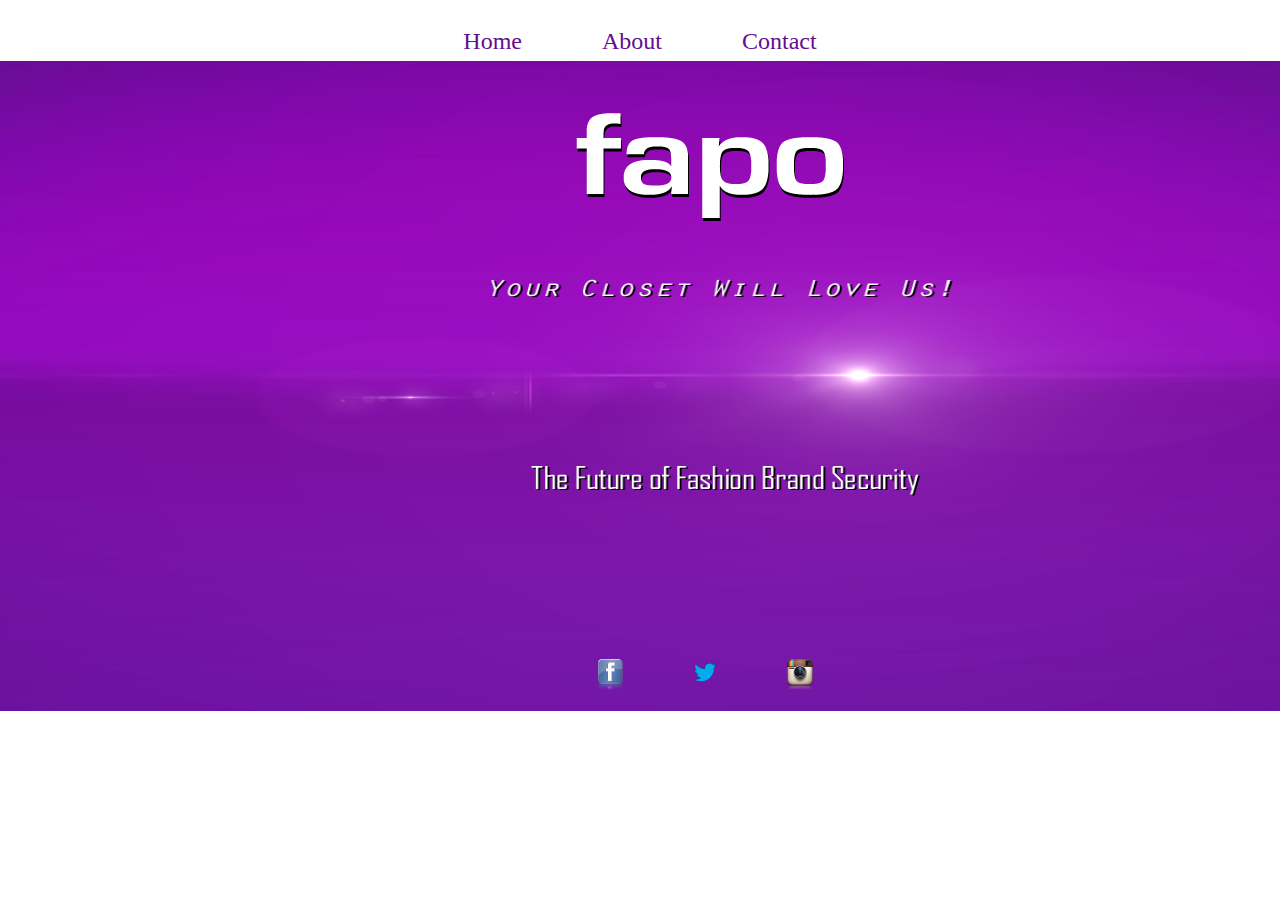
<file: index.html>
<!DOCTYPE html PUBLIC "-//W3C//DTD XHTML 1.0 Transitional//EN" "http://www.w3.org/TR/xhtml1/DTD/xhtml1-transitional.dtd">
<html xmlns="http://www.w3.org/1999/xhtml">
<head>
<meta http-equiv="Content-Type" content="text/html; charset=UTF-8" />
<title>Fapo</title>
<link href="css/main.css" rel="stylesheet" type="text/css" />
<link rel="icon" type="image/png" href="img/favicon.png" />
</head>

<body>
<div id="preloader">
		<img src="img/bg.png" style="display:none; position:static; width:1920; height:1080;" />
	</div>
<div id="main">
	<!-- Header Row-->
    <script language="javascript" type="text/javascript" src="js/header.js"></script>
    <div style="clear:both;"></div>

	<!-- Content in Purple -->
	<div id="purple_content">
    	<div id="content">
    	<img  id="title" src="img/fapofont2.png" width="300" height="125" alt="title" align="top"/> 
			<br  />
        <img id="slogan" src="img/ycwlu2.png" width="550" height="50" align="top" alt="catch-phrase" />
        <br  />
        <img id="phrase" src="img/futurebrand3.png" width="480" height="50" align="top" alt="security-text" />
        </div>
        
    		<br />    
    <!--Javascript for social media icons -->
    <script language="javascript" type="text/javascript" src="js/media_icons.js"></script>
    <div style="clear:both;"></div>
    </div>


	<!--Footer Row -->
    <script language="javascript" type="text/javascript" src="js/footer.js"></script>
   
	
</div>


</body>
</html>
</file>
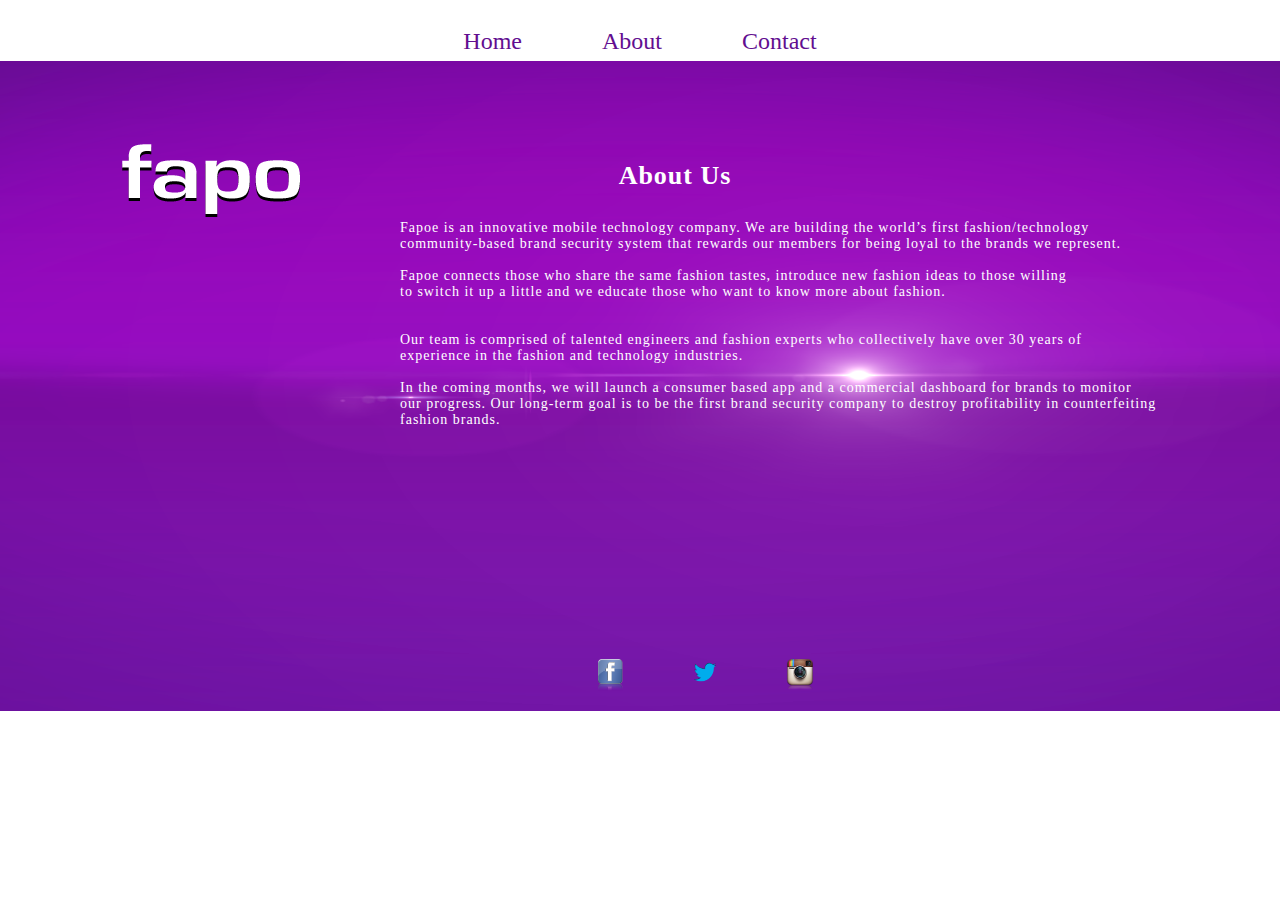
<file: about.html>
<!DOCTYPE html PUBLIC "-//W3C//DTD XHTML 1.0 Transitional//EN" "http://www.w3.org/TR/xhtml1/DTD/xhtml1-transitional.dtd">
<html xmlns="http://www.w3.org/1999/xhtml">
<head>
<meta http-equiv="Content-Type" content="text/html; charset=UTF-8" />
<title>About</title>
<link href="css/main.css" rel="stylesheet" type="text/css" />
<link href="css/about.css" rel="stylesheet" type="text/css" />
<link rel="icon" type="image/png" href="img/favicon.png" />
</head>

<body>
<div id="preloader">
		<img src="img/bg.png" style="display:none; position:static; width:1920; height:1080;" />
	</div>
<div id="main">
	<!-- Header Row-->    
<script language="javascript" type="text/javascript" src="js/header.js"></script>
    <div style="clear:both;"></div>    

	<!-- Content in Purple -->
	<div id="purple_content">
    	<div id="content">
        	<img id="icon" src="img/faposmall.png" width="388" height="211" alt="title_small" />
        
        	<h2>About Us</h2>
            
    		<p>
        	Fapoe is an innovative mobile technology company.  We are building the world’s first fashion/technology <br /> community-based brand security system that rewards our members for being loyal to the brands we represent. <br/><br/>
            
Fapoe connects those who share the same fashion tastes, introduce new fashion ideas to those willing <br/> to switch it up a little and we educate those who want to know more about fashion.<br/><br/><br />

Our team is comprised of talented engineers and fashion experts who collectively have over 30 years of <br/> experience in the fashion and technology industries.<br/><br/>

In the coming months, we will launch a consumer based app and a commercial dashboard for brands to monitor <br />our progress.  Our long-term goal is to be the first brand security company to destroy profitability in counterfeiting <br />fashion brands.
	 
        	</p>
        </div>
         
        <br />
    <!--Javascript for social media icons -->
    <script language="javascript" type="text/javascript" src="js/media_icons.js"></script>
    <div style="clear:both"></div>
	</div>

	<!--Footer Row -->
	<script language="javascript" type="text/javascript" src="js/footer.js"></script>
    
</div>


</body>
</html>
</file>
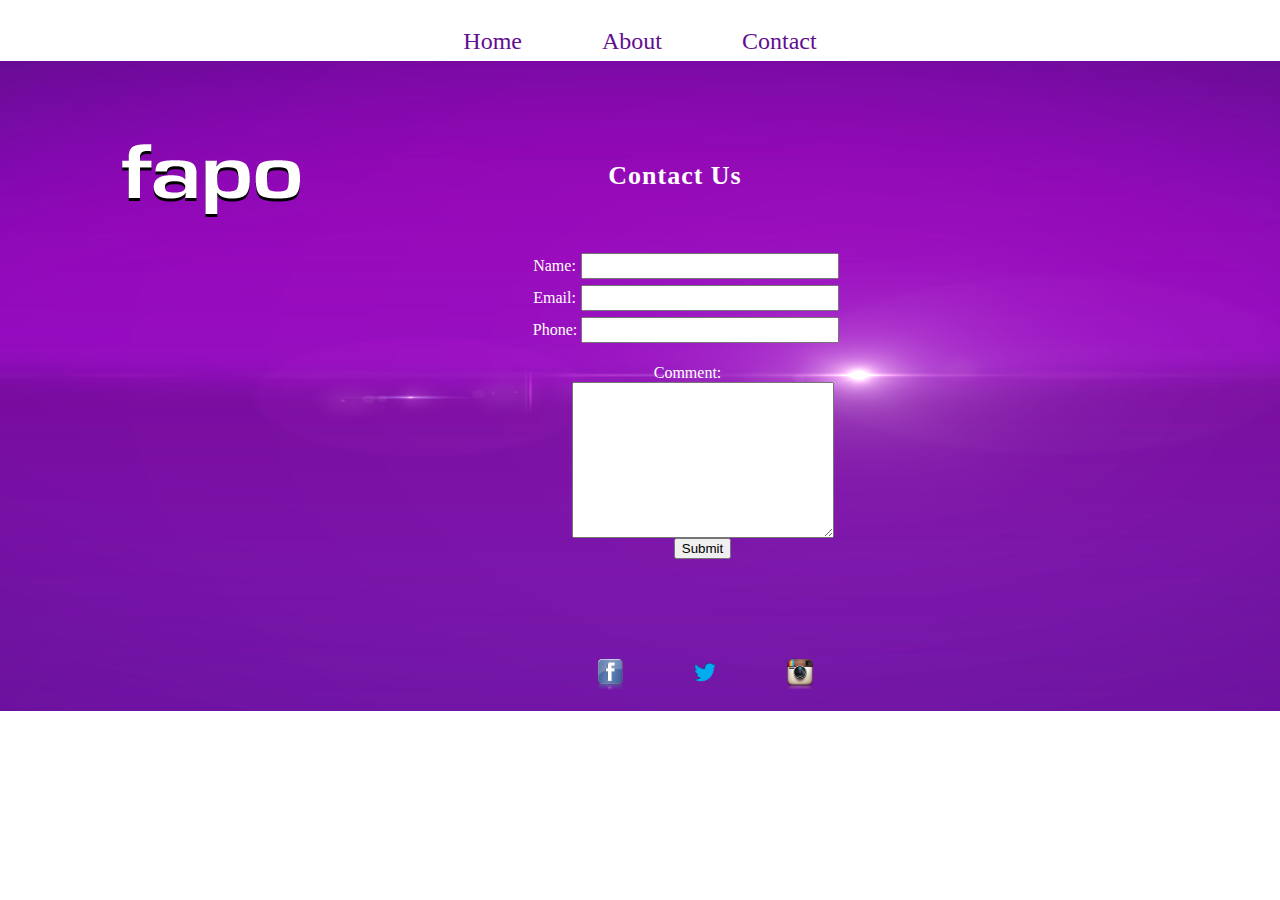
<file: contact_form.html>
<!DOCTYPE html PUBLIC "-//W3C//DTD XHTML 1.0 Transitional//EN" "http://www.w3.org/TR/xhtml1/DTD/xhtml1-transitional.dtd">
<html xmlns="http://www.w3.org/1999/xhtml">
<head>
<meta http-equiv="Content-Type" content="text/html; charset=UTF-8" />
<title>Contact Page</title>
<link href="css/main.css" rel="stylesheet" type="text/css" />
<link href="css/about.css" rel="stylesheet" type="text/css" />
<link href="css/contact.css" rel="stylesheet" type="text/css" />
<link rel="icon" type="image/png" href="img/favicon.png" />

<!--<script language="JavaScript" src="js/gen_validatorv31.js" type="text/javascript"></script>-->

</head>

<body>
<div id="preloader">
		<img src="img/bg.png" style="display:none; position:static; width:1920; height:1080;" />
	</div>
<div id="main">
 	<!-- Header Row--> 
       <script language="javascript" type="text/javascript" src="js/header.js"></script>
    <div style="clear:both;"></div>
    
	<!-- Content in Purple -->
	<div id="purple_content">
    	<div id="content">
        	<img id="icon" src="img/faposmall.png" width="388" height="211" alt="title_small" />
        
        	<h2>Contact Us</h2>
            
    		<p>
            	<br/>
            	<form id="contact_form" name="contact_form" method="post" action="sendmail.php">
            		Name: <input type="text"  id="input_name" name="name" />
            		<br/>
            		Email: <input type="text" id="input_email" name="email" /> 
            		<br/>
            		Phone: <input type="text" id="input_phone" name="phone" />
            		<br/><br/>
            		Comment: <br/>
            		<textarea name="message" id="input_box" rows="10" cols="30"></textarea>
            		<br/>
            		<input type="submit" id="submit" value="Submit" />
                    <br />
                </form>
                
        	</p>
            
            
    		<script language="JavaScript" type="text/javascript">
			 //Code for validating the form	
				var frmvalidator  = new Validator("contact_form");
				frmvalidator.addValidation("name","req","Please provide your name"); 
				frmvalidator.addValidation("email","req","Please provide your email"); 
				frmvalidator.addValidation("email","email","Please enter a valid email address");
				frmvalidator.addValidation("message","req","Please provide your message");
			</script>
            
		</div>
        
        <br />
    <!--Javascript for social media icons -->
    <script language="javascript" type="text/javascript" src="js/media_icons.js"></script>        
    <div style="clear:both;"></div>    
	</div>


	<!--Footer Row -->
	<script language="javascript" type="text/javascript" src="js/footer.js"></script>
        
</div>
</body>
</html>
</file>
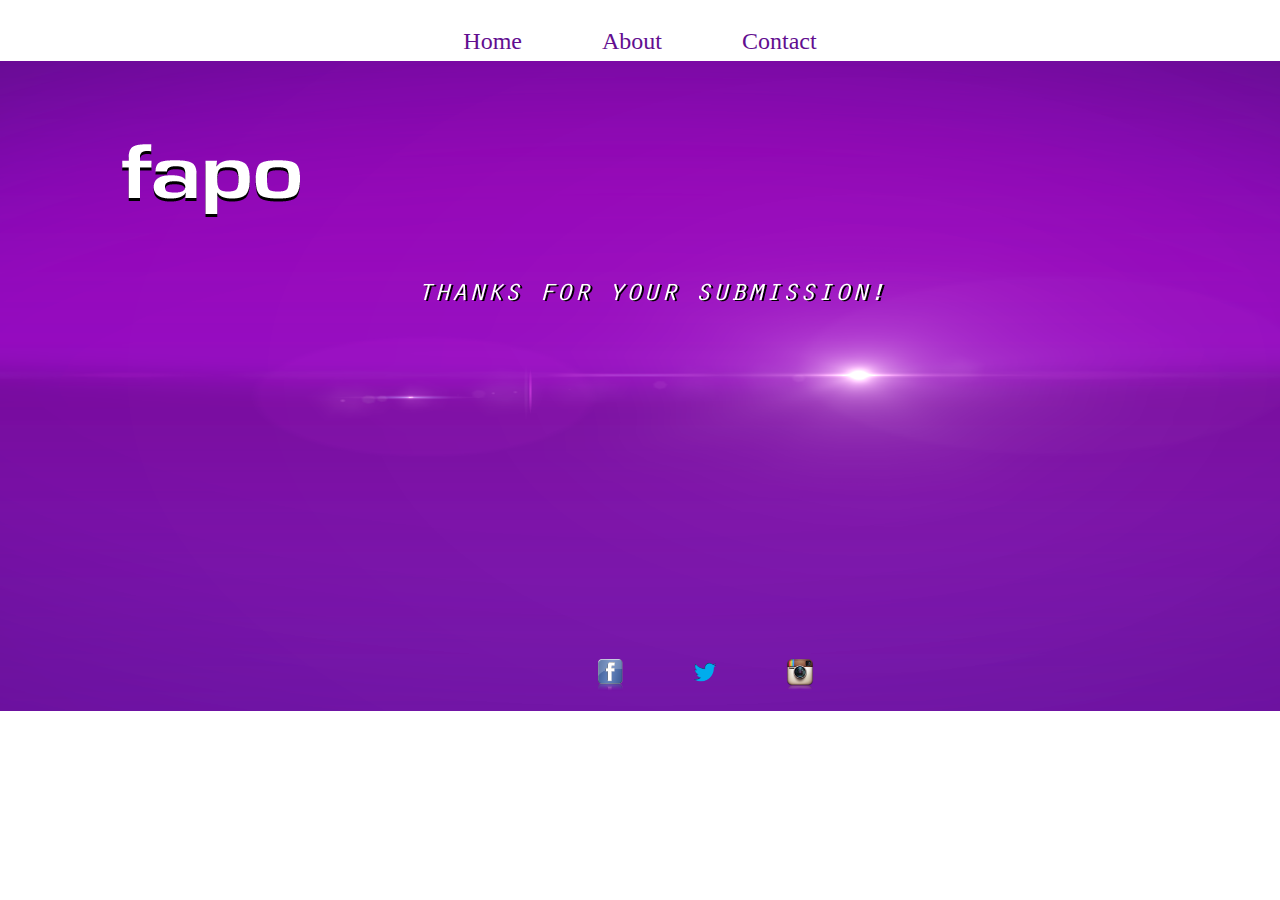
<file: thanks.html>
<!DOCTYPE html PUBLIC "-//W3C//DTD XHTML 1.0 Transitional//EN" "http://www.w3.org/TR/xhtml1/DTD/xhtml1-transitional.dtd">
<html xmlns="http://www.w3.org/1999/xhtml">
<head>
<meta http-equiv="Content-Type" content="text/html; charset=UTF-8" />
<title>Thank You</title>
<link href="css/main.css" rel="stylesheet" type="text/css" />
<link href="css/about.css" rel="stylesheet" type="text/css" />
<link href="css/contact.css" rel="stylesheet" type="text/css" />
<link href="css/thanks.css" rel="stylesheet" type="text/css" />
<link rel="icon" type="image/png" href="img/favicon.png" />
<meta http-equiv="Pragma" content="no-cache" />
<meta http-equiv="expires" content="-1" />
</head>

<body>
<div id="main">
	<div id="preloader">
		<img src="img/bg.png" width="1920" height="1080" />
	</div>
 	<!-- Header Row-->
	<script language="javascript" type="text/javascript" src="js/header.js"></script> 

	<!-- Content in Purple -->
	<div id="purple_content">
    	<div id="content">
        	<img id="icon" src="img/faposmall.png" width="388" height="211" alt="title_small" />
                    
    		<p>
         		<img id="thanks" src="img/tfys.png" width="510" height="50" alt="thanks_text" />
        	</p>
            
		</div>
        
        <br />
    <!--Javascript for social media icons -->
    <script language="javascript" type="text/javascript" src="js/media_icons.js"></script>        
        
	</div>


	<!--Footer Row -->
	<script language="javascript" type="text/javascript" src="js/footer.js"></script>
    
</div>





</body>
<head>
<meta http-equiv="Pragma" content="no-cache" />
<meta http-equiv="expires" content="-1" />
</head>
</html>
</file>
<file: css/main.css>
@charset "UTF-8";
/* CSS Document */
body {
	font:Georgia, "Times New Roman", Times, serif;
	background-color:#FFF;
	position:static;
}
@media screen { 
	div#preloader {
		position:absolute;
		left: -9999px;
		top: -9999px;
	}
	div#preloader img {
		display:block;
	}
}

@media print { 
	div#preloader,
	div#preloader img {
		visibility:hidden;
		display:none;
	}
}

/*--- Purple background is defined here ---*/
#main {
	width:auto;
	height:auto;
	background-image:url(../img/bg.png); /*1920 X 1080px */ 
	background-size:1920px 650px;
	background-repeat:no-repeat;
	background-position:center center;
	margin-left:-8px;
	margin-right:-8px;
	position:initial;
}

/*--- Header ---*/
#header {
	width:auto;
	height:auto;
	margin-bottom:-35px;
	position:static;
}
	
#header_container {
	width:auto;
	height:auto;
	background-color:#FFF;
	text-align:center;
	font-size:24px;
	padding-top:20px;
	position:static;
}

#purple_content {
	width:auto;
	height:auto;
	padding-bottom:80px;
}


h1 {
	color:#FFF;
	font-size:86px;
	font-family:Eurostile;
	font-weight:bold;
	letter-spacing:1px;
	padding-top:150px;
	text-align:center;
}

/*Needed for text in other pages*/
p {
	color:#FFF;
	font-size:26px;
	font-family:Palatino;
	letter-spacing:1px;
	padding-top:5px;
	text-align:center;
}

#title {
	margin-left:560px;
	margin-top:25px;	
}

#slogan {
	margin-left:445px;
	margin-top:35px;
	padding-bottom:10px;
}

#phrase {
	margin-left:485px;
	margin-top:130px;
}

#content {
	width:auto;
	height:500px;
	margin-top:60px;
}

#social_media {
	width:400px;
	height:30px;
	margin-left:580px;
	margin-top:55px;
}

#social_media img {
	margin-left:-35px;
}

/*--- Footer ---*/
#footer {
	width:auto;
	height:auto;
	background-color:#FFF;
}

#footer_container {
	width:auto;
	height:auto;
	background-color:#FFF;
}

a:link {
	color:#620e90;
	cursor:pointer;
	border:none;
	text-decoration:none;
	margin-right:40px;
	margin-left:40px;
}

a:visited {
	cursor:pointer;
	border:none;
	text-decoration:none;
}

a:hover {
	cursor:pointer;
	border:none;
	text-decoration:underline;
}
</file>
<file: css/about.css>
@charset "UTF-8";
/* CSS Document */

/*--- Header, Footer, and Body taken from main.css ---*/

#icon {
	margin-bottom:30px;
}

@media screen { 
	div#preloader {
		position:absolute;
		left: -9999px;
		top: -9999px;
	}
	div#preloader img {
		display:block;
	}
}

@media print { 
	div#preloader,
	div#preloader img {
		visibility:hidden;
		display:none;
	}
}

/*h1 {
	color:#FFF;
	font-size:56px;
	letter-spacing:1px;
	text-align:left;
	margin:30px;
	outline:dashed;
}*/


h2 {
	width:250px;
	color:#FFF;
	font-size:26px;
	letter-spacing:1px;
	text-align:center;
	margin-bottom:10px;
	margin-left:550px;
	margin-top:-160px;
}


p {
	color:#FFF;
	font-size:14px;
	margin-left:400px;
	text-align:left;
	padding-top:15px;
}

#social_media {
	width:400px;
	height:30px;
	margin-left:580px;
	margin-top:55px;
}

#social_media img {
	margin-left:-35px;
}
</file>
<file: css/contact.css>
@charset "UTF-8";
/* CSS Document */
/* Header, Footer, Body, and #icon taken from main.css and about.css*/

@media screen { 
	div#preloader {
		position:absolute;
		left: -9999px;
		top: -9999px;
	}
	div#preloader img {
		display:block;
	}
}

@media print { 
	div#preloader,
	div#preloader img {
		visibility:hidden;
		display:none;
	}
}

h2 {
	color:#FFF;
	font-size:26px;
	letter-spacing:1px;
	text-align:center;
}

p {
	font-size:14px;
	text-align:center;
}

#input_name {
	width:250px;
	height:20px;
	margin:3px;
	margin-left:1px;
}

#input_email {
	width:250px;
	height:20px;
	margin:3px;
	margin-left:1px;
}

#input_phone {
	width:250px;
	height:20px;
	margin:3px;
	margin-left:0px;
}

#input_box {
	margin-left:30px;
}

#submit {
	margin-left:30px;
}

#social_media {
	width:400px;
	height:30px;
	margin-left:580px;
	margin-top:55px;
}

#social_media img {
	margin-left:-35px;
}

#contact_form {
	width:325px;
	height:auto;
	color:#FFF;
	text-align:center;
	margin-left:525px;
}
</file>
<file: css/thanks.css>
@charset "UTF-8";
/* CSS Document */
@media screen {  
	div#preloader {
		position:absolute;
		left: -9999px;
		top: -9999px;
	}
	div#preloader img {
		display:block;
	}
}

@media print {  
	div#preloader,
	div#preloader img {
		visibility:hidden;
		display:none;
	}
}

#thanks {
	margin-right:400px;
	margin-top:-80px;
}
</file>
